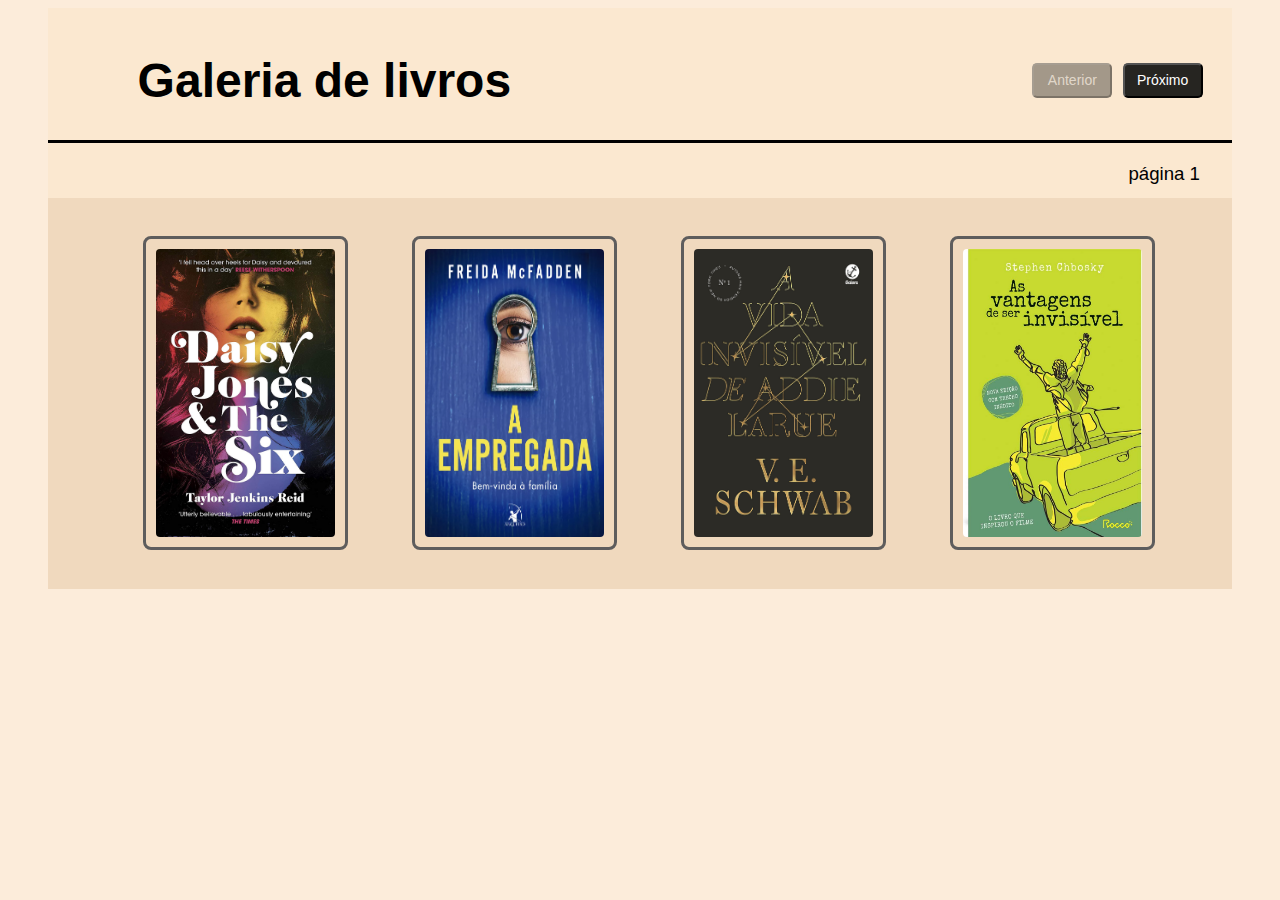
<file: index.html>
<!DOCTYPE html>
<html lang="pt-BR">
<head>
    <meta charset="UTF-8">
    <meta name="viewport" content="width=device-width, initial-scale=1.0">
    <title>Galeria</title>
    <link rel="stylesheet" href="style.css">
    <script src="script.js"></script> 
</head>
<body>
    <div id="principal">
        <div id="cabecalho">
            <h1>Galeria de livros</h1>
            <div id="botoesid">
                <button class="botoes" id="botaoAnterior">Anterior</button>
                <button class="botoes" id="botaoProximo">Próximo</button>
            </div>
        </div>
        <span id="paginador">página 1</span>
    </div>
    <div class="modal" >
        <div class="popup"></div>
    </div>
</body>
</html>
</file>
<file: style.css>
body {
    font: normal 12pt Arial;
    background-color: #fcecda;
}

#principal {
    margin: 0px 40px 0px 40px;
    background-color: #fbe8d0;
    height: 45vw;
}
h1 {
    font-size: 36pt;
    margin-left: 7vw;
}
#botoesid {
    display: flex;
    height: 35px;
    justify-content: flex-end;
    margin-right: 1.5vw;
}
.botoes {
    background-color: #262521;
    color: white;
    width: 80px;
    border-radius: 5px;
    font-size: 14px;
    margin-right: 0.8vw;
}
.botoesHover {
    background-color: #4e4b44;
    color: rgba(255, 255, 255, 0.7);

}
#cabecalho {
    display: flex;
    flex-direction: row;
    align-items: center;
    justify-content: space-between;
    border-style: none none solid none;
    margin-bottom: 20px;
    padding-top: 1vw;
}
.containerImagens {
    position: relative;
    z-index: 1;
    background-color: #f0d9be;
    display: flex;
    flex-wrap: wrap;
    justify-content: flex-start;
    gap: 5vw;
    padding: 3vw 0vw 3vw 7.4vw;

}

.containerIndiv {
    border: 3px solid #5e5d5d;
    border-radius: 8px;
    padding: 10px;
    width: 14vw;
    height: 22.5vw;
}
.imagem {
    width: 100%;
    height: 100%;
    border-radius: 4px;
}
.imagem:hover {
    opacity: 0.7;
}
#paginador {
    display: flex;
    justify-content: end;
    margin-right: 2.5vw;
    margin-bottom: 1vw;
    font: normal 14pt Arial;
}

.modal {
    display: none;
    position: fixed; /* Fixo na tela */
    top: 0;
    left: 0;
    width: 100%;
    height: 100%;
    background-color: rgba(0,0,0,0.6); /* Fundo escuro semi-transparente */
    z-index: 10; /* Garante que fique acima de outros elementos */
}
.modalAberto {
    display: block;
}
.popup {
    position: absolute; /* Posiciona relativo ao modal */
    top: 150%;
    left: 50%;
    transform: translate(-50%, -50%); /*Centraliza perfeitamente*/
    background-color: aliceblue;
    padding: 20px;
    border-radius: 8px;
    width: 80%;
    max-width: 500px;
    z-index: 100;
}

@keyframes popin {
    from {top:150%}
    to {top:50%}
}

@keyframes popout {
    from {top:50%}
    to {top:150%}
}

#close {
    background-color: #ff4444;
    color: white;
    border: none;
    padding: 8px 16px;
    border-radius: 4px;
    cursor: pointer;
    margin-top: 15px;
    font-size: 14px;
    transition: background-color 0.3s;
}

#close:hover {
    background-color: #cc0000;
}

.btnCompInf {
    background-color: #78c7c0;
    color: white;
    border: none;
    padding: 8px 16px;
    border-radius: 4px;
    cursor: pointer;
    margin-top: 15px;
    margin-right: 10px;
    font-size: 14px;
    transition: background-color 0.3s;
}

.btnCompInf:hover {
    background-color: #6d8f8c;
}
</file>
